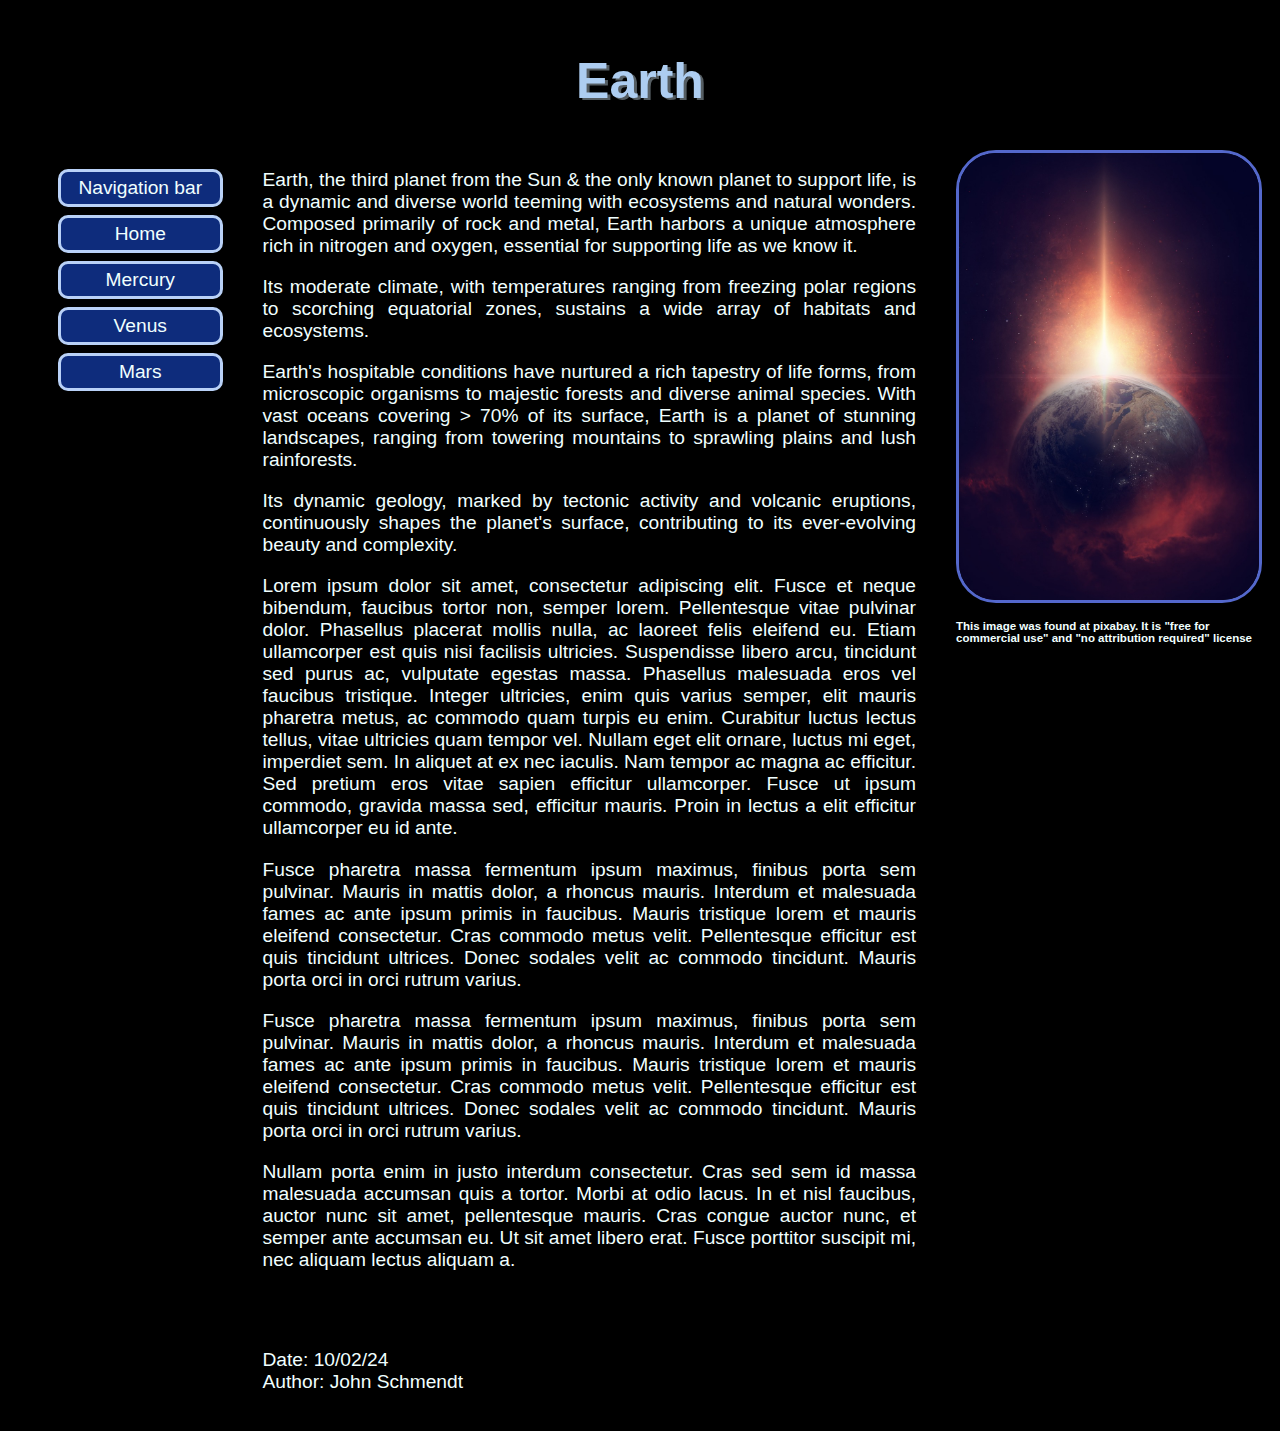
<file: index.html>
<!DOCTYPE html>
<html lang="en">
  <head>
    <link rel="stylesheet" href="style.css" />
    <title>Learn more about the Earth</title>
    <meta charset="UTF-8" />
  </head>
  <body>
    <div class="grid-container">
      <header>
        <h1 id="earth">Earth</h1>
      </header>
      <nav>
        <ul>
          <li>Navigation bar</li>
          <li><a href="">Home</a></li>
          <li><a href="">Mercury</a></li>
          <li><a href="">Venus</a></li>
          <li><a href="">Mars</a></li>
        </ul>
      </nav>
      <main>
        <p>
          Earth, the third planet from the Sun &amp; the only known planet to
          support life, is a dynamic and diverse world teeming with ecosystems
          and natural wonders. Composed primarily of rock and metal, Earth
          harbors a unique atmosphere rich in nitrogen and oxygen, essential for
          supporting life as we know it.
        </p>

        <p>
          Its moderate climate, with temperatures ranging from freezing polar
          regions to scorching equatorial zones, sustains a wide array of
          habitats and ecosystems.
        </p>
        <p>
          Earth's hospitable conditions have nurtured a rich tapestry of life
          forms, from microscopic organisms to majestic forests and diverse
          animal species. With vast oceans covering &gt; 70% of its surface,
          Earth is a planet of stunning landscapes, ranging from towering
          mountains to sprawling plains and lush rainforests.
        </p>
        <p>
          Its dynamic geology, marked by tectonic activity and volcanic
          eruptions, continuously shapes the planet's surface, contributing to
          its ever-evolving beauty and complexity.
        </p>
        <p>
          Lorem ipsum dolor sit amet, consectetur adipiscing elit. Fusce et
          neque bibendum, faucibus tortor non, semper lorem. Pellentesque vitae
          pulvinar dolor. Phasellus placerat mollis nulla, ac laoreet felis
          eleifend eu. Etiam ullamcorper est quis nisi facilisis ultricies.
          Suspendisse libero arcu, tincidunt sed purus ac, vulputate egestas
          massa. Phasellus malesuada eros vel faucibus tristique. Integer
          ultricies, enim quis varius semper, elit mauris pharetra metus, ac
          commodo quam turpis eu enim. Curabitur luctus lectus tellus, vitae
          ultricies quam tempor vel. Nullam eget elit ornare, luctus mi eget,
          imperdiet sem. In aliquet at ex nec iaculis. Nam tempor ac magna ac
          efficitur. Sed pretium eros vitae sapien efficitur ullamcorper. Fusce
          ut ipsum commodo, gravida massa sed, efficitur mauris. Proin in lectus
          a elit efficitur ullamcorper eu id ante.
        </p>
        <p>
          Fusce pharetra massa fermentum ipsum maximus, finibus porta sem
          pulvinar. Mauris in mattis dolor, a rhoncus mauris. Interdum et
          malesuada fames ac ante ipsum primis in faucibus. Mauris tristique
          lorem et mauris eleifend consectetur. Cras commodo metus velit.
          Pellentesque efficitur est quis tincidunt ultrices. Donec sodales
          velit ac commodo tincidunt. Mauris porta orci in orci rutrum varius.
        </p>
        <p>
          Fusce pharetra massa fermentum ipsum maximus, finibus porta sem
          pulvinar. Mauris in mattis dolor, a rhoncus mauris. Interdum et
          malesuada fames ac ante ipsum primis in faucibus. Mauris tristique
          lorem et mauris eleifend consectetur. Cras commodo metus velit.
          Pellentesque efficitur est quis tincidunt ultrices. Donec sodales
          velit ac commodo tincidunt. Mauris porta orci in orci rutrum varius.
        </p>
        <p>
          Nullam porta enim in justo interdum consectetur. Cras sed sem id massa
          malesuada accumsan quis a tortor. Morbi at odio lacus. In et nisl
          faucibus, auctor nunc sit amet, pellentesque mauris. Cras congue
          auctor nunc, et semper ante accumsan eu. Ut sit amet libero erat.
          Fusce porttitor suscipit mi, nec aliquam lectus aliquam a.
        </p>
      </main>
      <aside>
        <img src="earth_photo2.jpg" alt="our planet earth" />
        <p id="copyright-text">
          This image was found at pixabay. It is &quot;free for commercial
          use&quot; and &quot;no attribution required&quot; license
        </p>
      </aside>

      <footer>
        <p>
          Date: 10/02/24<br />
          Author: John Schmendt
        </p>
      </footer>
    </div>
  </body>
</html>
</file>
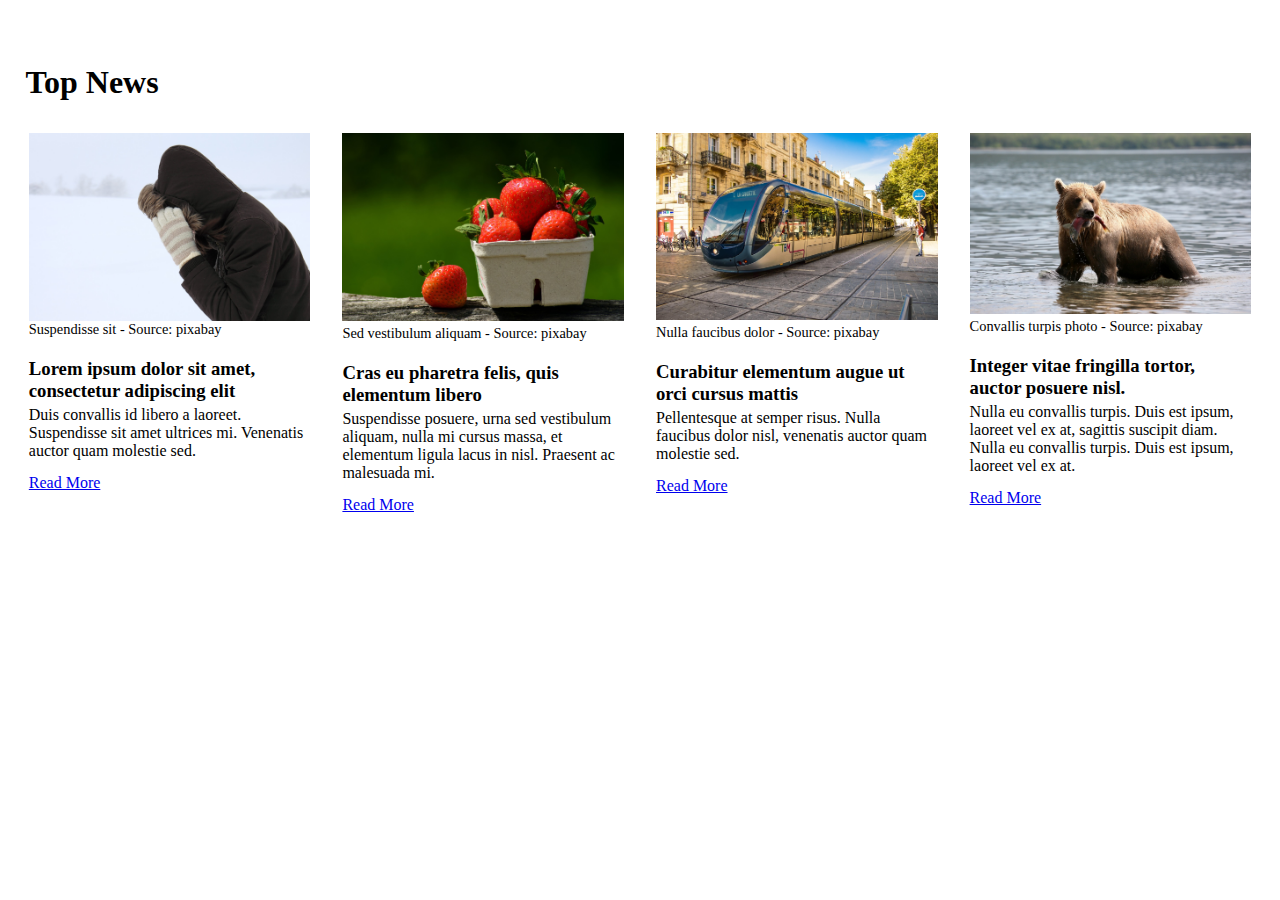
<file: media-query/index.html>
<!DOCTYPE html>
<html lang="en">
  <head>
    <meta charset="UTF-8" />
    <meta name="viewport" content="width=device-width, initial-scale=1.0" />

    <title>News Blocks With Media Queries</title>
    <link rel="stylesheet" href="media-query.css" />
  </head>
  <body>
    <h1>Top News</h1>
    <div class="container">
      <div class="news-block">
        <figure>
          <div class="figure">
            <img src="images/blizzard.jpg" alt="blizzard photo" />
            <figcaption>Suspendisse sit - Source: pixabay</figcaption>
          </div>
        </figure>
        <h3>Lorem ipsum dolor sit amet, consectetur adipiscing elit</h3>
        <p>
          Duis convallis id libero a laoreet. Suspendisse sit amet ultrices mi.
          Venenatis auctor quam molestie sed.
        </p>
        <p><a href="#">Read More</a></p>
      </div>
      <div class="news-block">
        <figure>
          <img src="images/strawberry.jpg" alt="strawberry photo" />
          <figcaption>Sed vestibulum aliquam - Source: pixabay</figcaption>
        </figure>
        <h3>Cras eu pharetra felis, quis elementum libero</h3>
        <p>
          Suspendisse posuere, urna sed vestibulum aliquam, nulla mi cursus
          massa, et elementum ligula lacus in nisl. Praesent ac malesuada mi.
        </p>
        <p><a href="#">Read More</a></p>
      </div>
      <div class="news-block">
        <figure>
          <img src="images/tram.jpg" alt="a tram photo" />
          <figcaption>Nulla faucibus dolor - Source: pixabay</figcaption>
        </figure>
        <h3>Curabitur elementum augue ut orci cursus mattis</h3>
        <p>
          Pellentesque at semper risus. Nulla faucibus dolor nisl, venenatis
          auctor quam molestie sed.
        </p>
        <p><a href="#">Read More</a></p>
      </div>
      <div class="news-block">
        <figure>
          <img src="images/bear.jpg" alt="a bear photo" />
          <figcaption>Convallis turpis photo - Source: pixabay</figcaption>
        </figure>
        <h3>Integer vitae fringilla tortor, auctor posuere nisl.</h3>
        <p>
          Nulla eu convallis turpis. Duis est ipsum, laoreet vel ex at, sagittis
          suscipit diam. Nulla eu convallis turpis. Duis est ipsum, laoreet vel
          ex at.
        </p>
        <p><a href="#">Read More</a></p>
      </div>
    </div>
  </body>
</html>
</file>
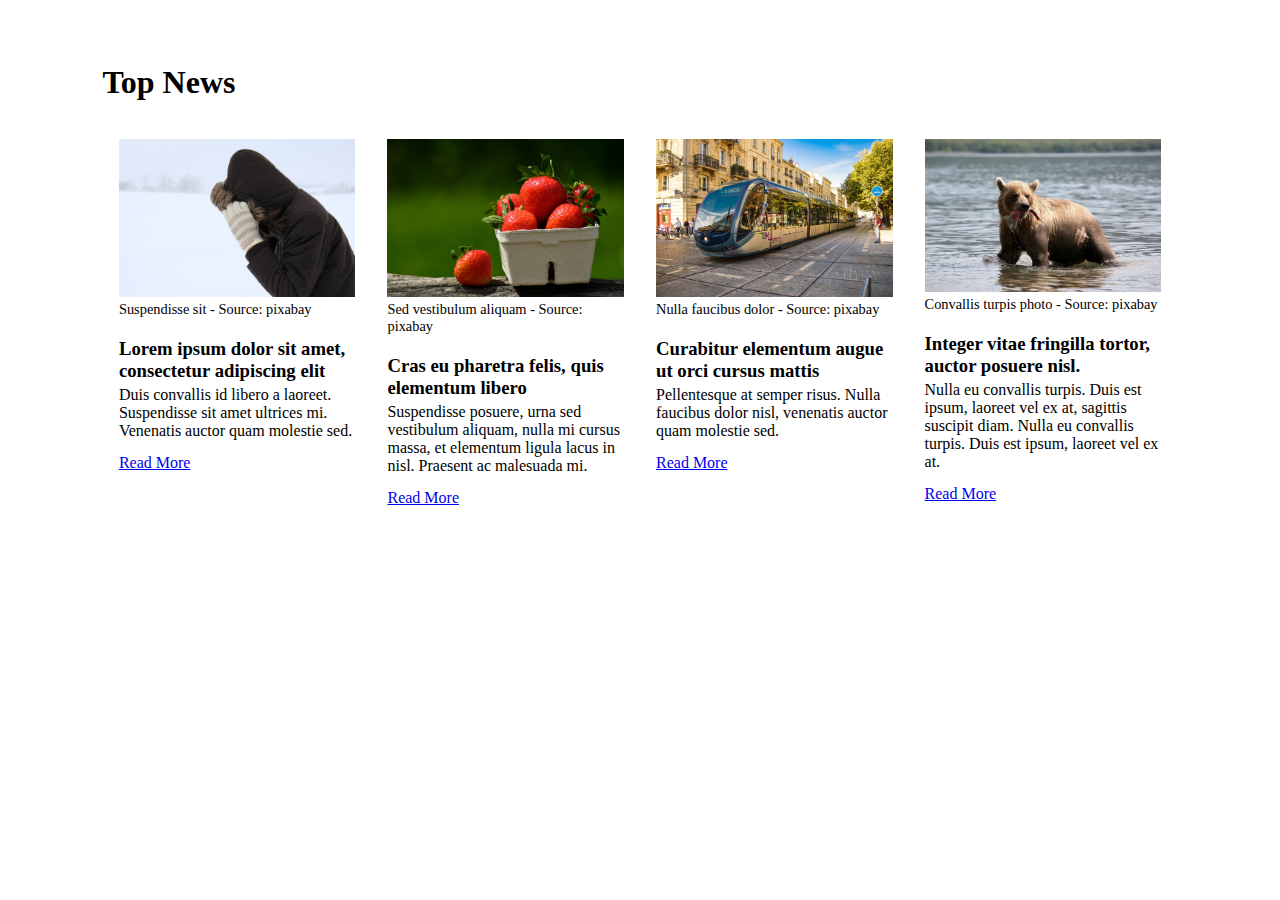
<file: layout_tests/flexbox/index.html>
<!DOCTYPE html>
<html lang="en">
  <head>
    <meta charset="UTF-8" />
    <meta name="viewport" content="width=device-width, initial-scale=1.0" />

    <title>News Blocks</title>
    <link rel="stylesheet" href="flexbox.css" />
  </head>
  <body>
    <h1>Top News</h1>
    <div class="container">
      <div class="news-block">
        <figure>
          <img src="images/blizzard.jpg" alt="blizzard photo" />
          <figcaption>Suspendisse sit - Source: pixabay</figcaption>
        </figure>
        <h3>Lorem ipsum dolor sit amet, consectetur adipiscing elit</h3>
        <p>
          Duis convallis id libero a laoreet. Suspendisse sit amet ultrices mi.
          Venenatis auctor quam molestie sed.
        </p>
        <p><a href="#">Read More</a></p>
      </div>
      <div class="news-block">
        <figure>
          <img src="images/strawberry.jpg" alt="strawberry photo" />
          <figcaption>Sed vestibulum aliquam - Source: pixabay</figcaption>
        </figure>
        <h3>Cras eu pharetra felis, quis elementum libero</h3>
        <p>
          Suspendisse posuere, urna sed vestibulum aliquam, nulla mi cursus
          massa, et elementum ligula lacus in nisl. Praesent ac malesuada mi.
        </p>
        <p><a href="#">Read More</a></p>
      </div>
      <div class="news-block">
        <figure>
          <img src="images/tram.jpg" alt="a tram photo" />
          <figcaption>Nulla faucibus dolor - Source: pixabay</figcaption>
        </figure>
        <h3>Curabitur elementum augue ut orci cursus mattis</h3>
        <p>
          Pellentesque at semper risus. Nulla faucibus dolor nisl, venenatis
          auctor quam molestie sed.
        </p>
        <p><a href="#">Read More</a></p>
      </div>
      <div class="news-block">
        <figure>
          <img src="images/bear.jpg" alt="a bear photo" />
          <figcaption>Convallis turpis photo - Source: pixabay</figcaption>
        </figure>
        <h3>Integer vitae fringilla tortor, auctor posuere nisl.</h3>
        <p>
          Nulla eu convallis turpis. Duis est ipsum, laoreet vel ex at, sagittis
          suscipit diam. Nulla eu convallis turpis. Duis est ipsum, laoreet vel
          ex at.
        </p>
        <p><a href="#">Read More</a></p>
      </div>
    </div>
  </body>
</html>
</file>
<file: style.css>
body {
  background-color: black;
  color: azure;
  font: 1.2em Helvetica, arial, sans-serif;
}

li {
  border-style: solid;
  border-radius: 10px;
  border-color: rgb(185, 209, 247);
  padding: 5px;
  margin-bottom: 8px;
  text-decoration: none;
  background-color: rgb(14, 44, 124);
  text-align: center;
}

h1 {
  font-size: 50px;
  margin-bottom: 0;
}

#earth {
  color: #adcdf1;
  text-shadow: 3px 2px #555d62;
}

#copyright-text {
  font-size: 0.6em;
  font-weight: bold;
}

.grid-container {
  max-width: 1600px;
  margin: 0 auto;
}

.grid-container > * {
  padding: 10px;
}

nav ul {
  list-style: none;
}

a {
  color: inherit;
  text-decoration: none;
}

header {
  grid-area: header;
  text-align: center;
}

main {
  grid-area: content;
  text-align: justify;
}
nav {
  grid-area: nav;
}
aside {
  grid-area: sidebar;
}

footer {
  grid-area: footer;
}

.grid-container {
  display: grid;
  gap: 20px;
  grid-template-columns: 1fr 3fr 1fr;
  grid-template-areas:
    "header header  header"
    "nav    content sidebar"
    "nav    content sidebar"
    "nav footer  footer";
}

img {
  width: 300px;
  border-style: solid;
  border-color: #5468cc;
  border-radius: 40px;
}
</file>
<file: media-query/media-query.css>
* {
  margin: 0;
  padding: 0;
  box-sizing: border-box;
}

img {
  max-width: 100%;
  height: auto;
  display: block;
}

.container {
  display: flex;
  width: 100%;
  margin-top: 2rem;
}

h1 {
  margin: 5% 0 0 8%;
}

figure {
  display: flex;
  flex-direction: column;
  align-items: start;
  gap: 4px;
}

figcaption {
  font-size: 0.9rem;
}

.news-block figure {
  margin-bottom: 20px;
}

.news-block p {
  margin-bottom: 14px;
}

.news-block h3 {
  margin-bottom: 4px;
}

@media only screen and (max-width: 600px) {
  body {
    background-color: rgb(228, 229, 226);
  }

  .container {
    flex-direction: column;
    align-items: center;
    gap: 2rem;
  }

  .news-block {
    width: 90%;
  }
}

@media only screen and (min-width: 600px) {
  body {
    background-color: rgb(198, 215, 219);
  }

  .container {
    justify-content: center;
    gap: 3rem;
    flex-flow: row wrap;
  }

  .news-block {
    width: 40%;
  }
}

@media only screen and (min-width: 768px) {
  body {
    background-color: rgb(238, 225, 210);
  }
}

@media only screen and (min-width: 992px) {
  body {
    background-color: white;
  }

  h1 {
    margin: 5% 0 0 2%;
  }
  .container {
    justify-content: center;
    gap: 2rem;
  }

  .news-block {
    width: 22%;
  }

  .news-block:hover {
    background-color: rgb(109, 137, 174);
    color: white;
    padding: 1.5rem;
  }

  .news-block:hover a {
    color: white;
  }
}
</file>
<file: layout_tests/flexbox/flexbox.css>
* {
    margin: 0; 
    padding: 0;
    box-sizing: border-box;
  }

img {
    max-width: 100%;
    height: auto;
    display: block;
}

.container {
    display: flex;
    justify-content: center;
    gap: 2rem;
    padding: 3% 8% 0 8%;
}

h1{
   padding: 5% 0 0 8%;
}

.news-block {
    width: 22%;
}


figure{
    display: flex;
    flex-direction: column;
    align-items: start;
    gap: 4px;
}

figcaption{
    font-size: 0.9rem;
}


.news-block:hover{
    background-color: rgb(109, 137, 174);
    color: white;
    padding: 1.5rem;
    /* box-shadow: rgba(0, 0, 0, 0.16) 5px 9px 10px; */
}

.news-block:hover a{
    color: white;
}

.news-block figure{
    margin-bottom: 20px;
}

.news-block p{
    margin-bottom: 14px;
}

.news-block h3{
    margin-bottom: 4px;
}
</file>
